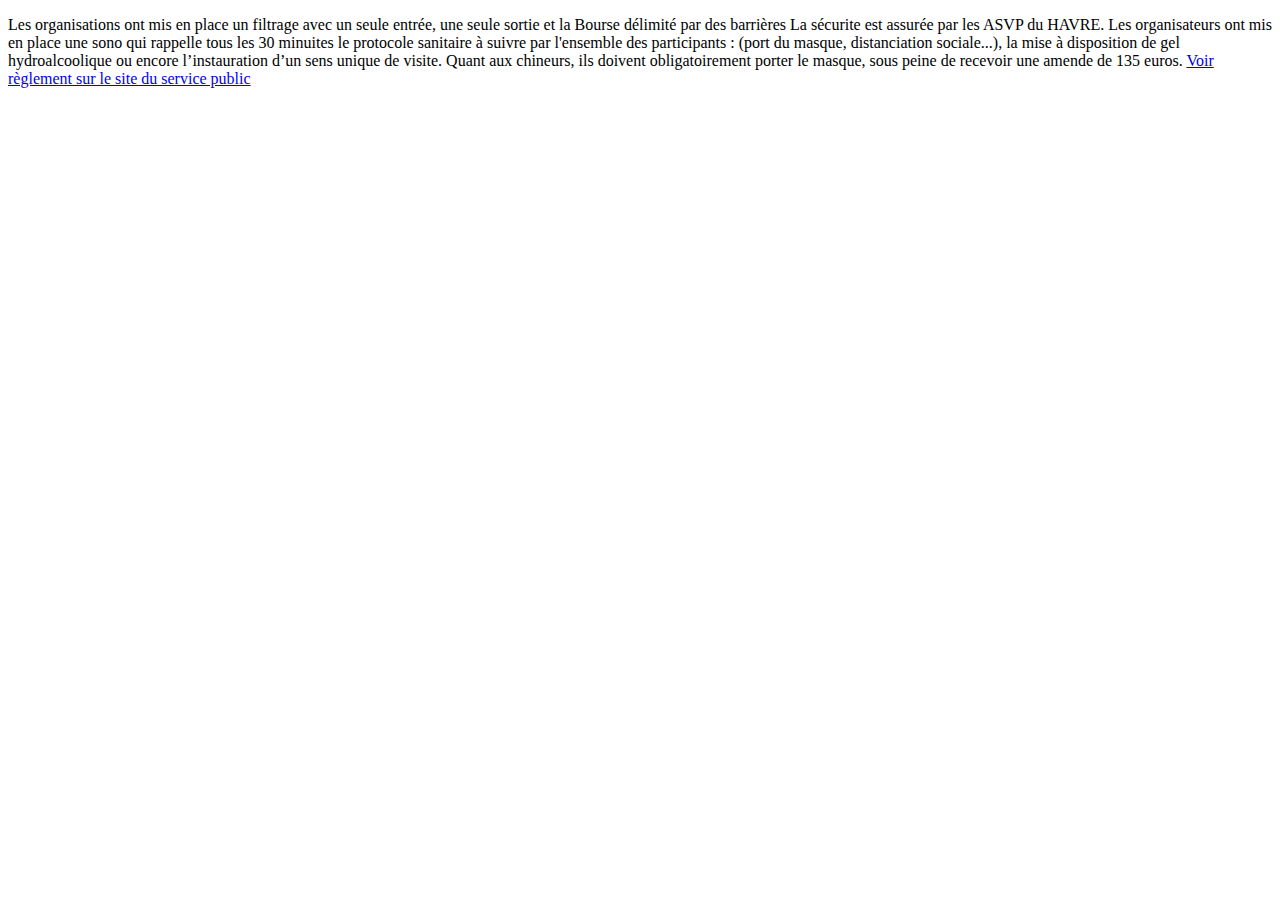
<file: Sante-Securite.Html>
<!DOCTYPE html>
<html lang="fr">
<head>
    <link href="assets/style.css" rel="stylesheet"/>
    <meta charset="UTF-8">
    <title>Bourse La Manu</title>
</head>

    <body>
         <title>Santé et Sécurité</title>
         </P>
         Les organisations ont mis en place un filtrage avec un seule entrée, une seule sortie et la Bourse délimité par des barrières La sécurite est assurée par les ASVP du HAVRE.
         Les organisateurs ont mis en place une sono qui rappelle tous les 30 minuites le protocole sanitaire à suivre par l'ensemble 
         des participants : (port du masque, distanciation sociale...), la mise à disposition de gel hydroalcoolique ou encore l’instauration d’un sens unique de visite.
         Quant aux chineurs, ils doivent obligatoirement porter le masque, sous peine de recevoir une amende de 135 euros. 
         
         <a href="https://www.service-public.fr/particuliers/actualites/A13995">Voir règlement sur le site du service public</a>

    </body>
</html>
</file>
<file: assets/style.css>
.BourseLaManu, .situationGeographique {
    background: linear-gradient(0deg, #27cece, #0996ce);
    border: 1px solid black;
    width: 100%;
    height: 100%;
}

.zoneOrange {
    color: orange;
}

.zoneVerte {
    color: green;
}

.situationGeographique {
    font-family: 'Anton', sans-serif;
    text-align: center;
}

.BourseLaManu {
    vertical-align: middle;
}

.acces {
    border-radius: 20%;
    font-size: 3rem;
    background-color: rgb(247, 210, 3);
    color: rgb(7, 7, 7);
    text-align: center;
}

.photoContainer {
    display: flex;
    justify-content: space-between;
    padding-top: 1rem;
    padding-bottom: 1rem;
    padding-right: 1rem;


}

.picontainer {
    border-radius: 10%;
    height: 15rem;
    width: 30rem;
    box-shadow: 6px 6px 4px rgb(0, 0, 0);

}

.piclh {
    border-radius: 10%;
    height: 20rem;
    width: 40rem;
    box-shadow: 6px 6px 4px rgb(0, 0, 0);
    display: block;
    margin-left: auto;
    margin-right: auto;
}

.picvauban {
    border-radius: 10%;
    height: 15rem;
    width: 30rem;
    box-shadow: 6px 6px 4px rgb(0, 0, 0);
}

button{
    background-color: #FFCF09;
    border: none;
    font-size: 1.2vw;
    padding: 15px 25px;
    font-weight: bold;
    margin: 0.5rem;
}

.brocante, h2{
    text-align: center;
    font-family: 'Anton', sans-serif;
}

.program{
    font-family: 'Anton', sans-serif;
    padding-left: 2rem;
}
</file>
